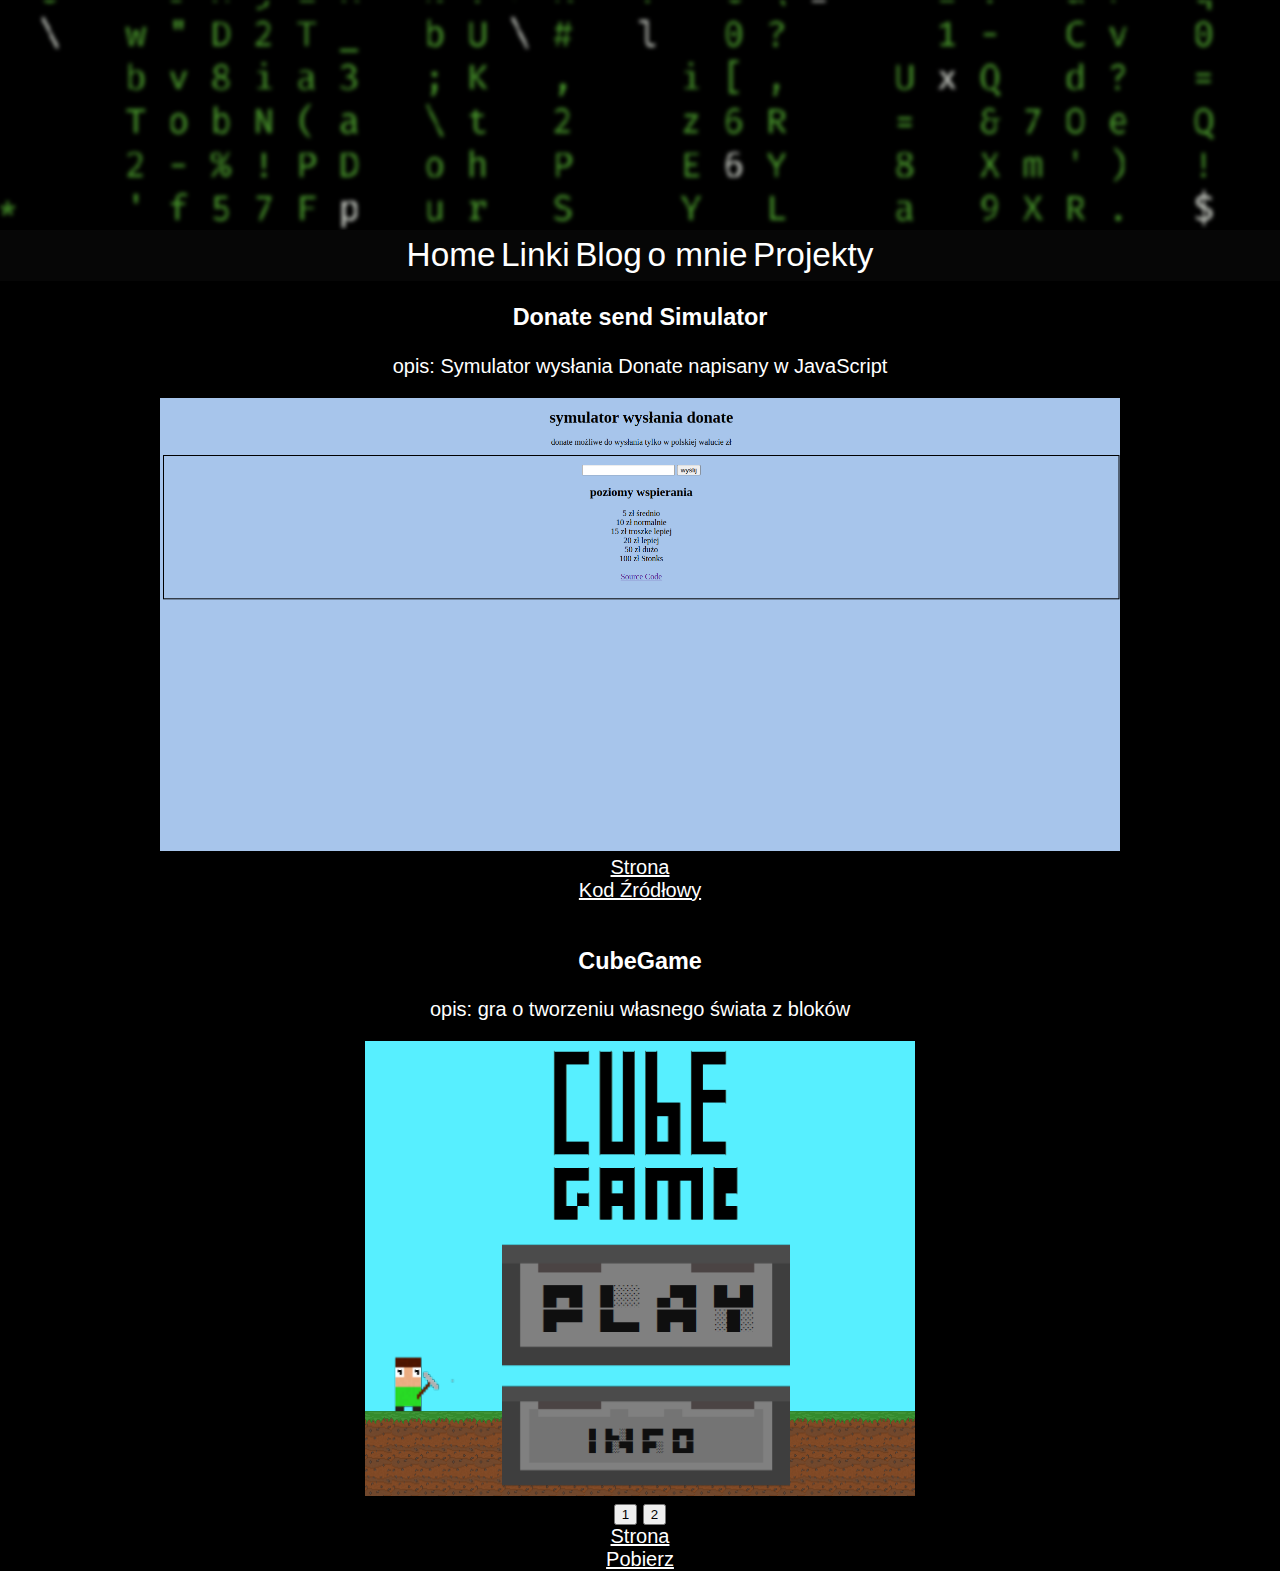
<file: projects.html>
<!DOCTYPE html>
<html lang="en">
<head>
    <meta charset="UTF-8">
    <meta http-equiv="X-UA-Compatible" content="IE=edge">
    <meta name="viewport" content="width=device-width, initial-scale=1.0">
    <title>telewebsite - Projekty</title>
    <link rel="stylesheet" href="/css/style.css">
</head>
<body>
    <div id="background"></div>
        <nav>
                <a href="/index.html" class="navLink">Home</a>
                <a href="/links.html" class="navLink">Linki</a>
                <a href="/blog/index.html" class="navLink">Blog</a>
                <a href="/about.html" class="navLink">o mnie</a>
                <a href="/projects.html" class="navLink">Projekty</a>
        </nav>
        <div id="page">
          <h3>Donate send Simulator</h3>
          <p>opis: Symulator wysłania Donate napisany w JavaScript</p>
          <img src="/img/project_screenshot1.png">
          <br />
          <a href="https://teleguest.github.io/Donate-send-Simulator/">Strona</a>
          <br />
          <a href="https://github.com/teleguest/Donate-send-Simulator">Kod Źródłowy</a>
          <br /><br />
          <h3>CubeGame</h3>
          <p>opis: gra o tworzeniu własnego świata z bloków</p>
          <img id="slider" width="550" height="455" src="/img/cubegame-menu.png">
          <br />
          <button onclick="slide1()">1</button>
          <button onclick="slide2()">2</button>
          <br />
          <a href="https://cubegamewebsite.netlify.app/">Strona</a>
          <br />
          <a href="https://gamejolt.com/games/Cube-Game/548233">Pobierz</a>
        </div>
        <script src="/js/slider.js"></script>
</body>
</html>
</file>
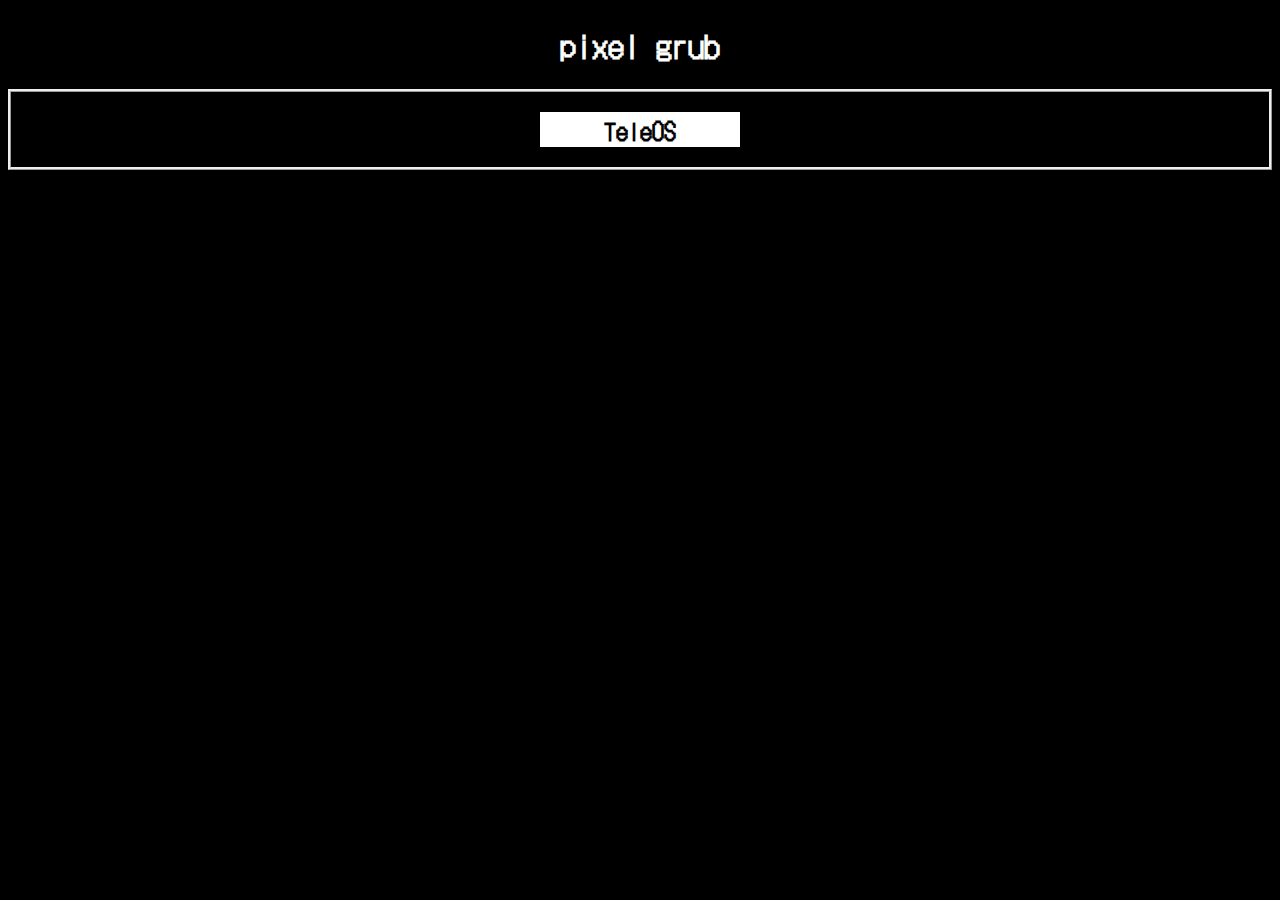
<file: linux/grub.html>
<!DOCTYPE html>
<html lang="en">
<head>
    <meta charset="UTF-8">
    <meta http-equiv="X-UA-Compatible" content="IE=edge">
    <meta name="viewport" content="width=device-width, initial-scale=1.0">
    <title>grub</title>
    <link rel="preconnect" href="https://fonts.gstatic.com">
    <link href="https://fonts.googleapis.com/css2?family=DotGothic16&display=swap" rel="stylesheet">
    <link rel="stylesheet" href="../css/linuxcss/grub.css"
</head>
<body>
    <h1 align="center">pixel grub</h1>
    <div id="bordergrub" align="center">
        <h2 id="os1" onclick="bootTeleos()">TeleOS</h2>
    </div>
    <script src="js/boot.js"></script>
</body>
</html>
</file>
<file: css/style.css>
body{
    background-color: #000;
    margin: 0;
    color: #fff;
    font-size: 20px;
    font-family: sans-serif;
}
nav{
    background-color: #060606;
    padding: 0.5%;
    width: auto;
    text-align: center;
    position:relative;
}
footer{
  width: 100%;
  height: 40px;
  background-color: #222831;
  bottom: 0;
  font-size: 20pt;
  text-align: center;
}
img{
  max-width: 75%;
}
a{
  color: #fff;
  font-size: 20px;
  font-family: sans-serif;
}
audio{
  border-radius: 50px;
}

.navLink{
    font-size: 25pt;
    color: #fff;
    text-decoration: none;
}
.navLink:hover{
    border-bottom: double 2px #fff;
}
.mediaLinks{
    font-size: 25pt;
    text-decoration: none;
    color: #fff;
}
.mediaLinks:hover{
      border: solid 2px;
}

#background{
    height: 230px;
    background-image: url('/img/background.png');
    filter: blur(2px);
}
#page{
    align-items: center;
    text-align: center;
}
#logo{
  width: 250px;
  height: 250px;
  border-radius: 200px;
}
</file>
<file: css/linuxcss/grub.css>
body{
    background-color: #000000;
    color: #ffffffff;
    font-family: 'DotGothic16', sans-serif;
}

#bordergrub{
    border: ridge;
}

#os1{
    background-color: #ffffff;
    color: #000000;
    width: 200px;
}
</file>
